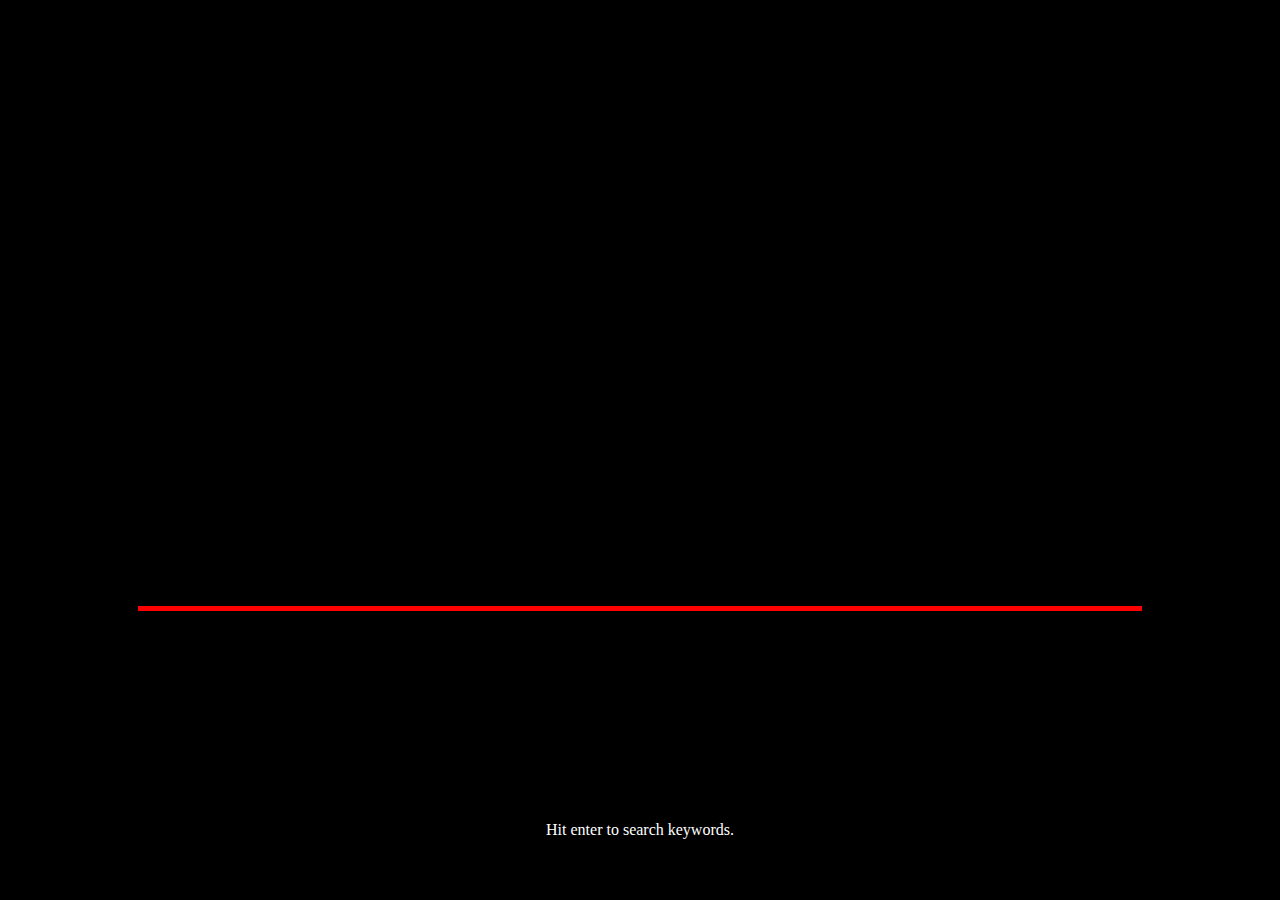
<file: week10_libraries/index.html>
<!DOCTYPE html>
<html>
  <head>
    <title>Week10 - Higher Level Libraries</title>
    <meta name="viewport" width=device-width, initial-scale=1.0, maximum-scale=1.0, user-scalable=0>
    <style> body {padding: 0; margin: 0;} </style>
    <script src="./p5.min.js"></script>
    <link rel="stylesheet" href="styles.css">
    <script src="./p5.dom.min.js"></script>
    <script src="./p5.play.js"></script>
    <script src="sketch.js"></script>
    <script src="https://ajax.googleapis.com/ajax/libs/jquery/3.3.1/jquery.min.js"></script>
  </head>
  <body>
    <p>Hit enter to search keywords.</p>
  </body>
</html>
</file>
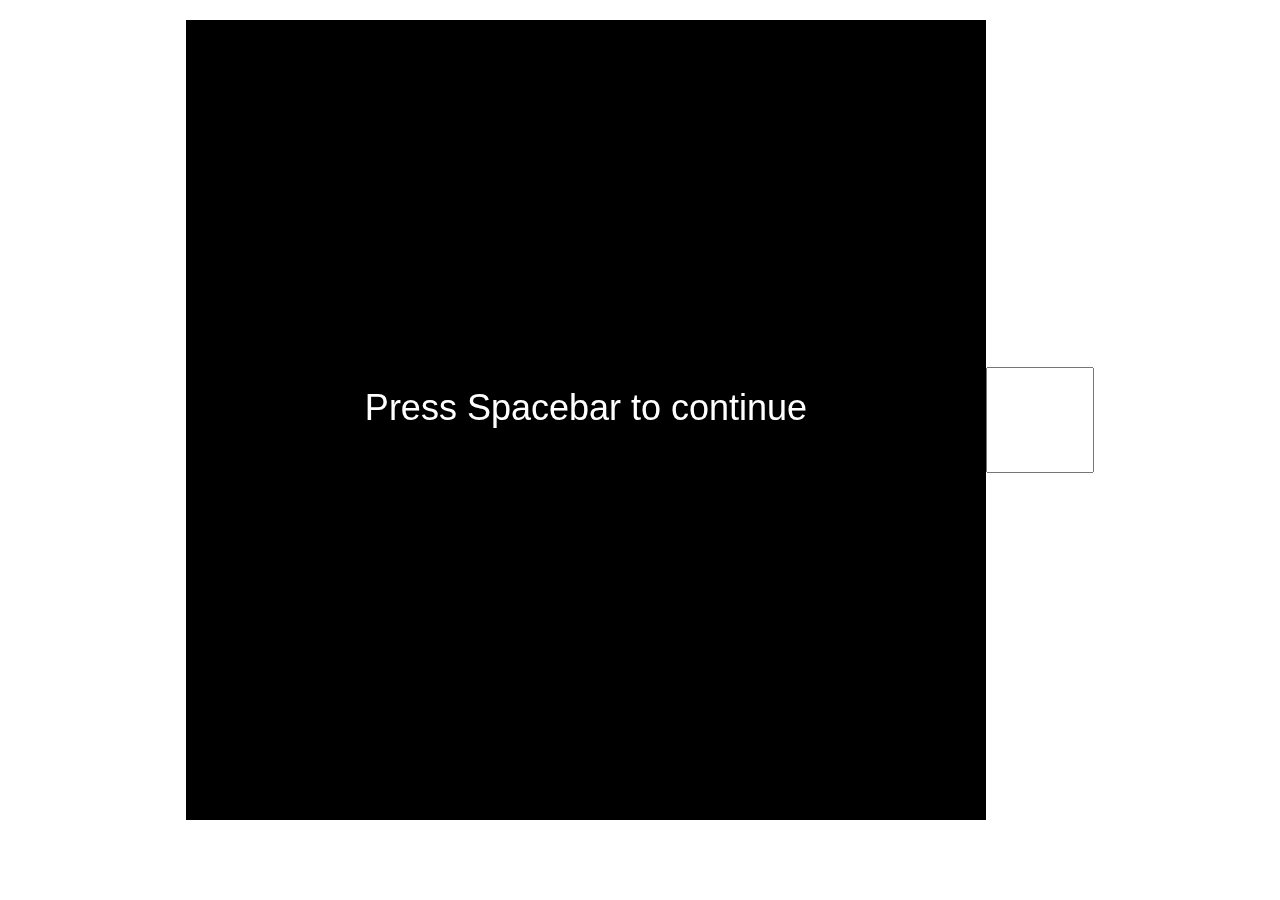
<file: week15_final/index.html>
<!DOCTYPE html>
<html>
  <head>
    <meta name="viewport" width=device-width, initial-scale=1.0, maximum-scale=1.0, user-scalable=0>
    <title>Week 15 Final</title>
    <style>
      body {
      padding: 0;
      margin: 20px;
      background: white;
      display: flex;
      justify-content: center;
      align-items: center;
      }
    </style>
    <script src="p5.js"></script>
    <script src="sketch.js"></script>
    <script src="p5.dom.min.js"></script>

  </head>
  <body>
      <!-- <h3>Concept Description:<br>
          The experience of the project will be to have a minimal amount of <br>
          instructions for the user’s actions. The goal for the user is to deduce <br>
          the way to proceed in the game based on the graphics on the screen, using <br>
          only common keyboard shortcuts and action.</h3> -->
  </body>
</html>
</file>
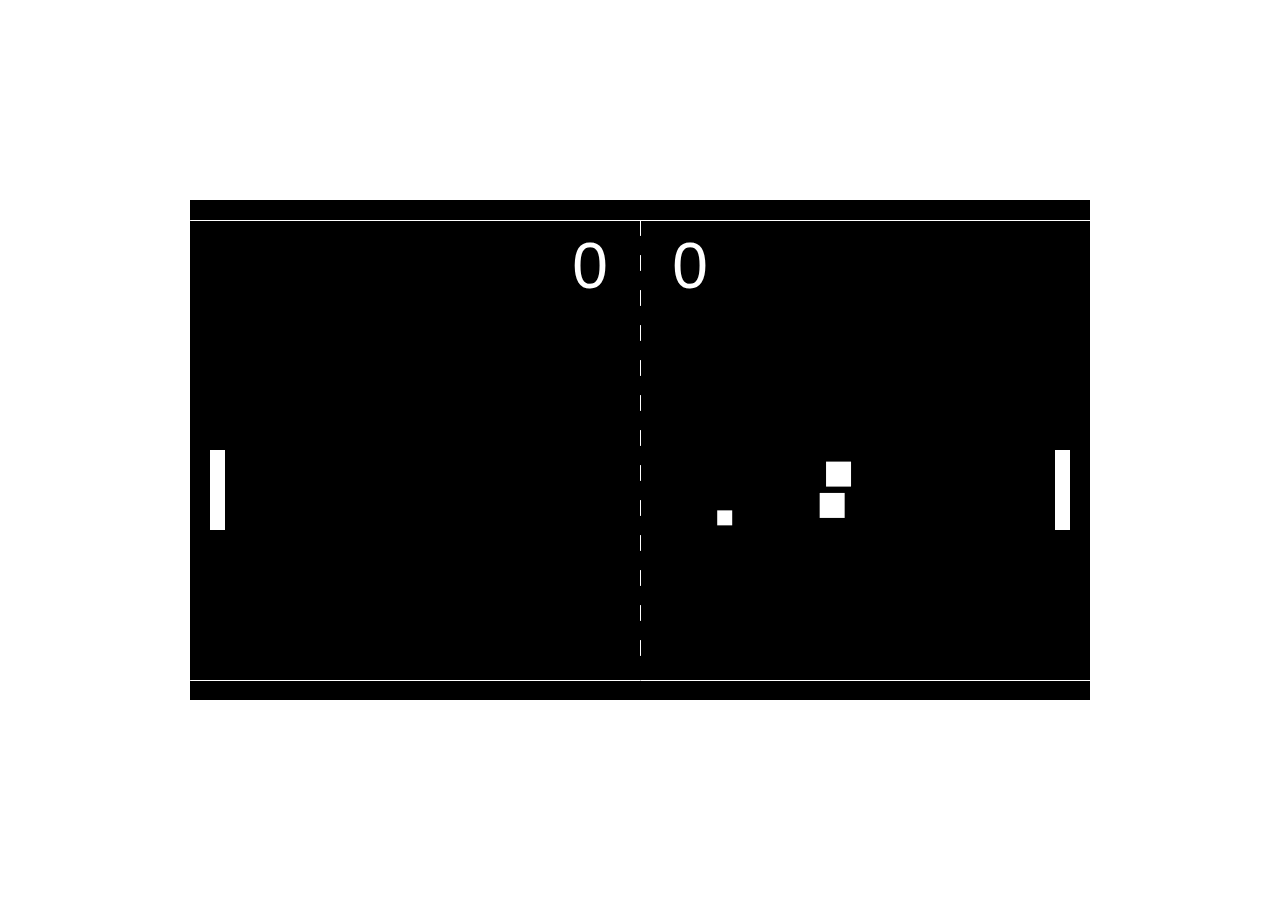
<file: week3_pong_collide/index.html>
<!DOCTYPE html>
<html>
  <head>
    <title>W2 02 Simple Ball P5js</title>
    <meta name="viewport" width=device-width, initial-scale=1.0, maximum-scale=1.0, user-scalable=0>
    <style>
      body {
      padding: 0;
      margin: 20px;
      background: white;
      display: flex;
      justify-content: center;
      align-items: center;
      }
		</style>
    <script src="p5.min.js"></script>
    <script src="p5.dom.min.js"></script>
    <script src="p5.sound.min.js"></script>
    <script src="sketch.js"></script>
  </head>
  <body>
  </body>
</html>
</file>
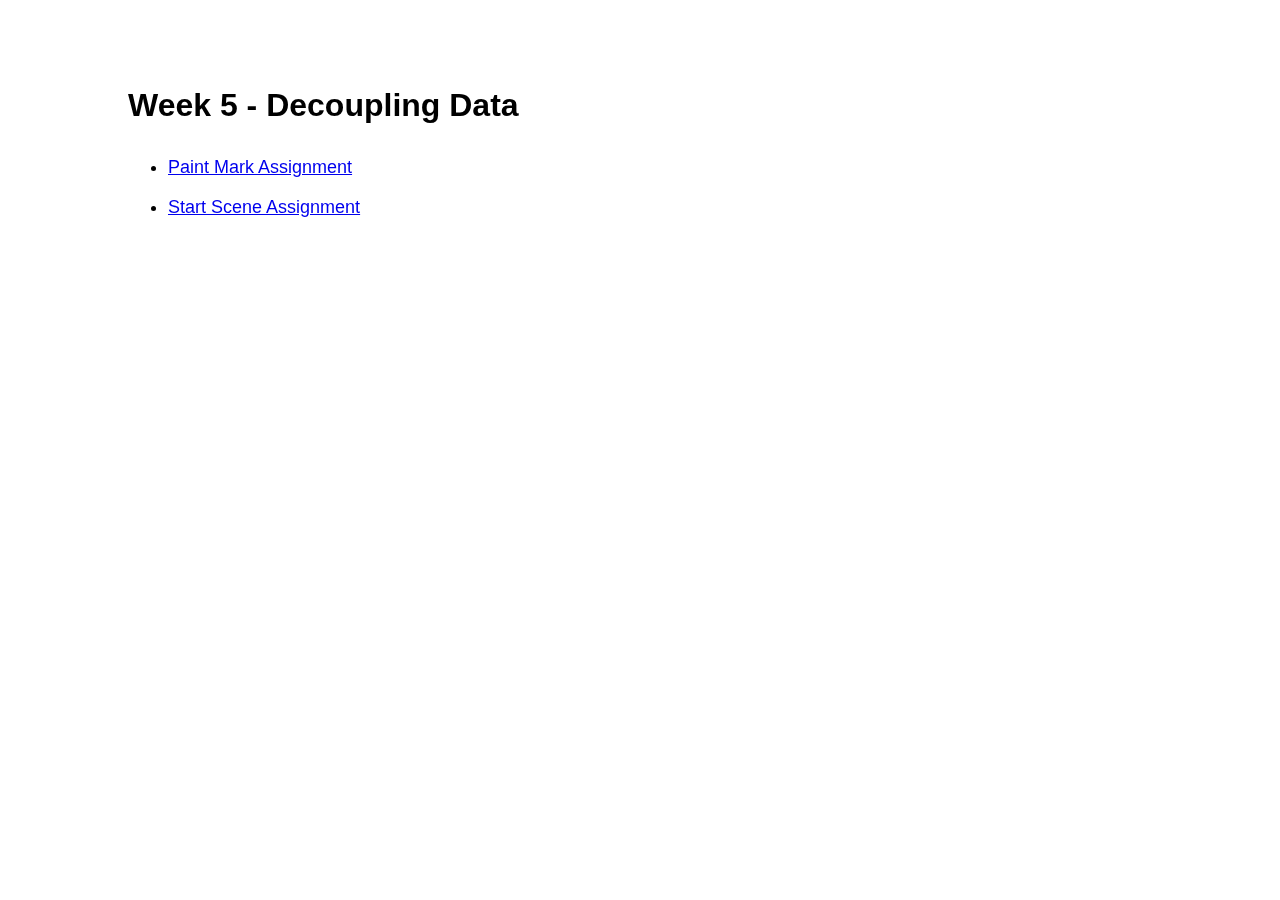
<file: week5_decoupling_data/index.html>
<!DOCTYPE html>
<html>
  <head>
    <meta name="viewport" width=device-width, initial-scale=1.0, maximum-scale=1.0, user-scalable=0>
    <title>Week 5</title>
    <link rel="stylesheet" href="../style.css">
  </head>
  <body>
    <header>
        <h1>Week 5 - Decoupling Data</h1>
        <nav>
            <ul>
                <li class="week1"><a class="nav-links" href="paintmark/index.html">Paint Mark Assignment</a></li>
                <li class="week1"><a class="nav-links" href="choose_adventure/index.html">Start Scene Assignment</a></li>
            </ul>
        </nav>
    </header>
  </body>
</html>
</file>
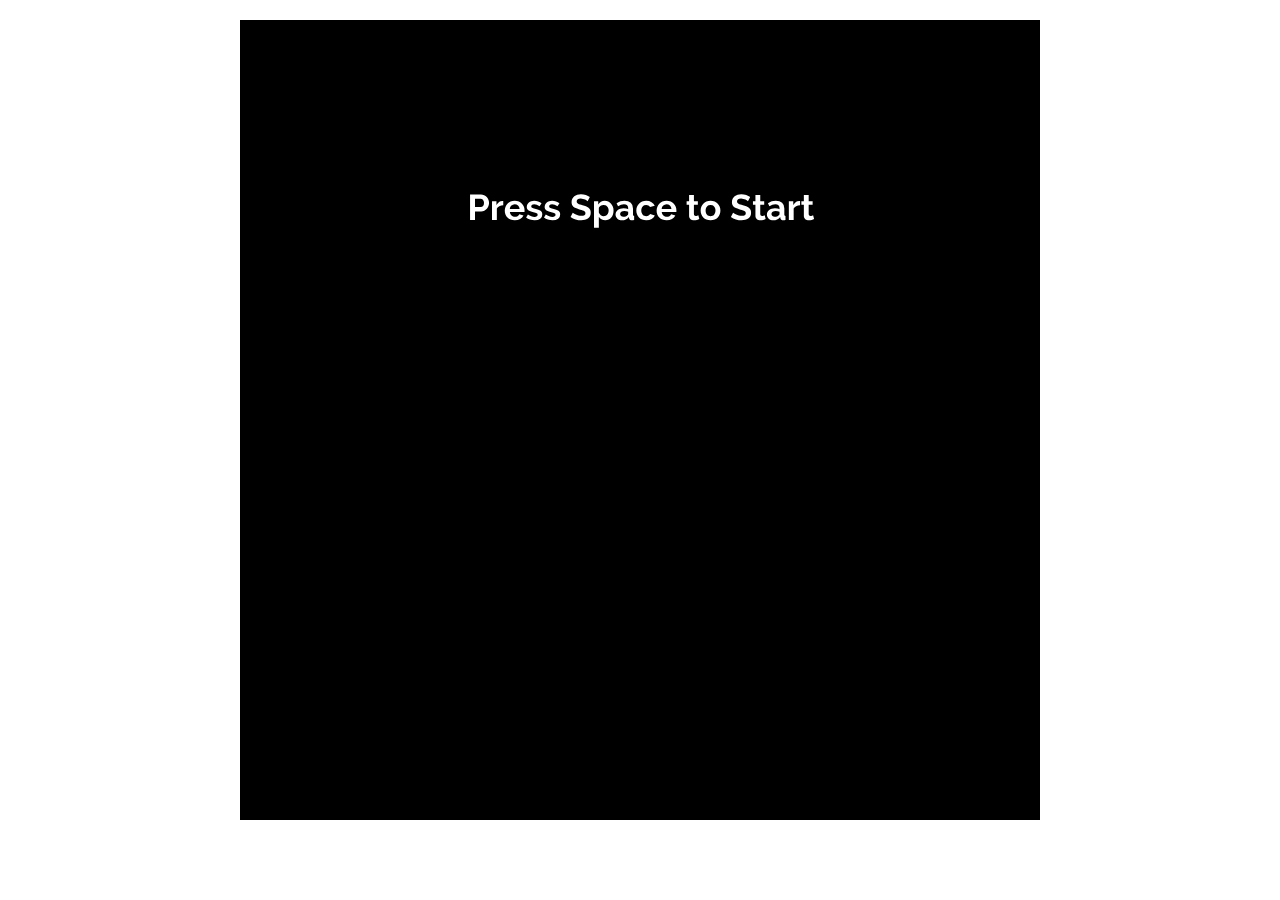
<file: week7_midterm/index.html>
<!DOCTYPE html>
<html>
  <head>
    <meta name="viewport" width=device-width, initial-scale=1.0, maximum-scale=1.0, user-scalable=0>
    <title>Week 7</title>
    <style>
      body {
      padding: 0;
      margin: 20px;
      background: white;
      display: flex;
      justify-content: center;
      align-items: center;
      }
    </style>
    <script src="p5.js"></script>
    <script src="sketch.js"></script>
  </head>
  <body>
      <!-- <h3>Concept Description:<br>
          The experience of the project will be to have a minimal amount of <br>
          instructions for the user’s actions. The goal for the user is to deduce <br>
          the way to proceed in the game based on the graphics on the screen, using <br>
          only common keyboard shortcuts and action.</h3> -->
  </body>
</html>
</file>
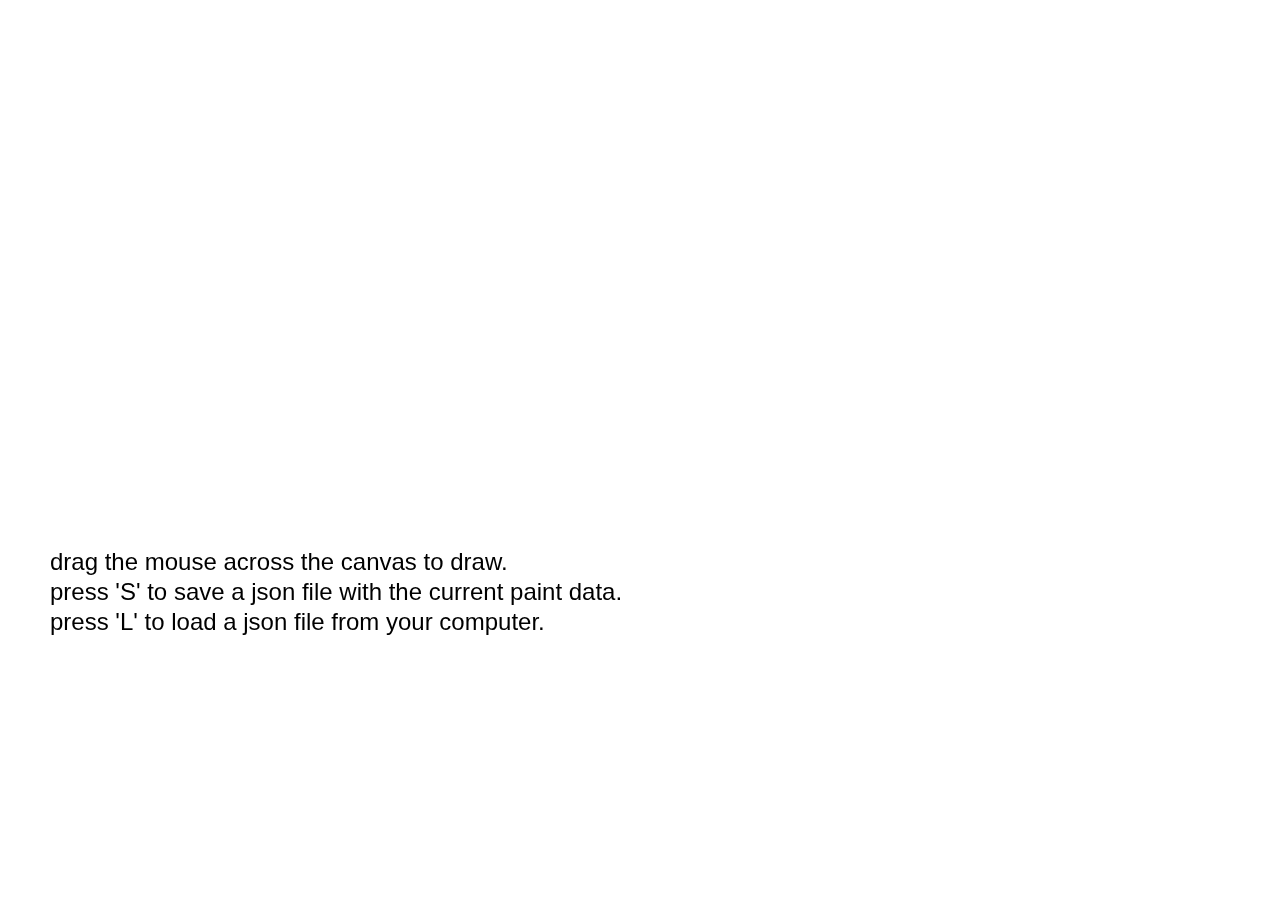
<file: week5_decoupling_data/paintmark/index.html>
<!DOCTYPE html>
<html>
  <head>
    <title>W5 paint data</title>
    <meta name="viewport" width=device-width, initial-scale=1.0, maximum-scale=1.0, user-scalable=0>
    <style> body {padding: 0; margin: 0;} </style>
    <script src="../p5.min.js"></script>
    <script src="../p5.dom.min.js"></script>
    <script src="sketch.js"></script>
  </head>
  <body>
  </body>
</html>
</file>
<file: week10_libraries/styles.css>
body {
  background-color: black;
  width: 100%;
  height: 100%;
  margin: 0;
  border: 0;
  padding: 0;
  overflow: hidden;
}

input {
  border: 0;
  outline: 0;
  background: transparent;
  border-bottom: 5px solid red;
  height: 50%;
  display: block;
  margin: auto;
  font-size: 8em;
  color: red;
  text-align: center;
  text-transform: uppercase;
}

img {
  margin:auto;
  margin-top: 5%;
  margin-left: 1%;
  height: 50%;
  display: inline-block;
}

p {
  color: white;
  width: 100%;
  text-align:center;
  position: absolute;
  bottom: 5%;
}
</file>
<file: style.css>
body{
  font-family: "Avenir", sans-serif;
  padding-left: 10%;
  padding-top: 5%;
  position: fixed;
  line-height: 40px;
  width: 50%;
  margin: auto;
}
li{
  font-size: 18px;
}
footer{
  text-align: left;
}
</file>
